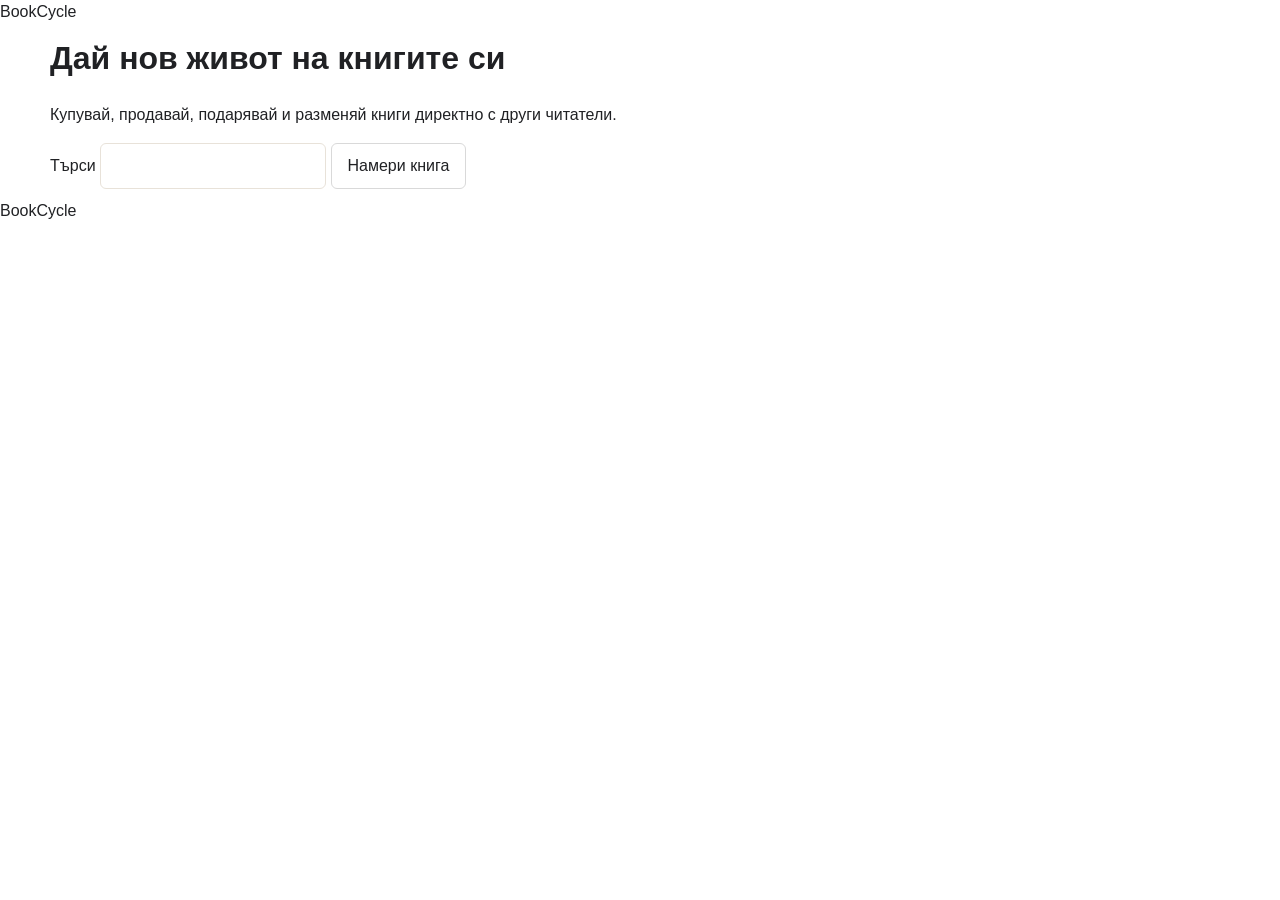
<file: index.html>
<!doctype html>
    <html lang="bg">
    <head>
        <meta charset="utf-8" />
        <meta name="viewport" content="width=device-width, initial-scale=1.0" />
        <link rel="stylesheet" href="css/styles.css">
        <title>
            BookCycle | Книги втора употреба - купи, подари или размени
        </title>
    </head>
    <body>
        <header>BookCycle</header>
        <main class="page-container">
            <h1>Дай нов живот на книгите си</h1>
                <p>Купувай, продавай, подарявай и разменяй книги директно с други читатели.</p>
                <form action="search.html" method="get" >
                    <label for="search-bar"> Търси </label>
                    <input type="search" name="search-query" id="search-bar">
                    <button type="submit"> Намери книга</button>
                </form>
        </main>
        <footer>BookCycle</footer>    
    </body>
    
</html>
</file>
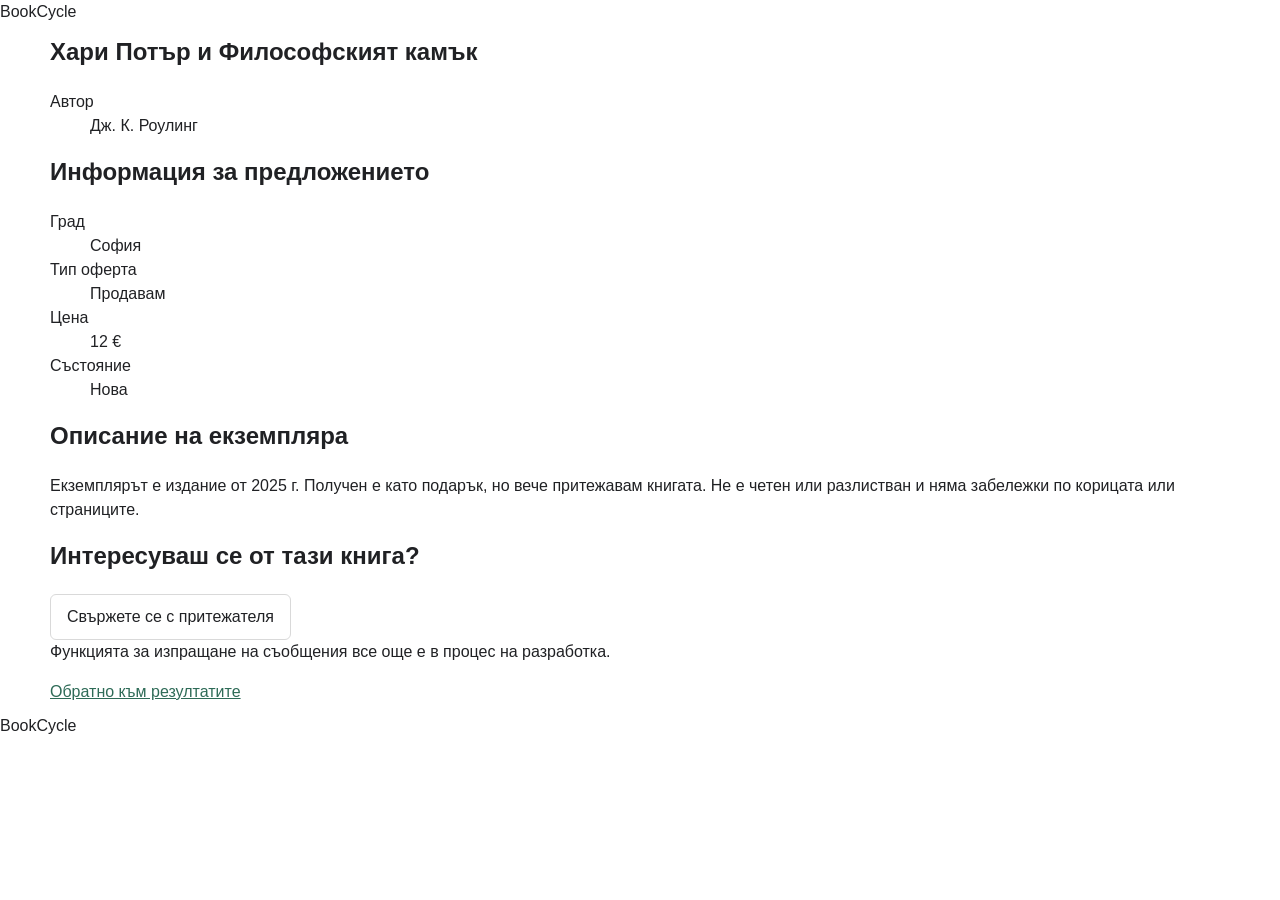
<file: listing.html>
<!DOCTYPE html>
<html lang="bg">

<head>
    <meta charset="UTF-8">
    <meta name="viewport" content="width=device-width, initial-scale=1.0">
    <link rel="stylesheet" href="css/styles.css">
    <title>Хари Потър и Философският камък | BookCycle</title>
</head>

<body>
    <header>BookCycle</header>
    <main class="page-container">
        <section>
            <h1>Хари Потър и Философският камък</h1>
            <dl>
                <dt>Автор</dt>
                <dd>Дж. К. Роулинг</dd>
            </dl>
        </section>
        <section>
            <h2>Информация за предложението</h2>
            <dl>
                <dt>Град</dt>
                <dd>София</dd>
                <dt>Тип оферта</dt>
                <dd>Продавам</dd>
                <dt>Цена</dt>
                <dd>12 €</dd>
                <dt>Състояние</dt>
                <dd>Нова</dd>
            </dl>
        </section>
        <section>
            <h2>Описание на екземпляра</h2>
            <p>Екземплярът е издание от 2025 г. Получен е като подарък, но вече притежавам книгата. Не е четен или
                разлистван и няма забележки по корицата или страниците.</p>
        </section>

        <section>
            <h2>Интересуваш се от тази книга?</h2>
            <button type="button" disabled>Свържете се с притежателя</button>
            <p>Функцията за изпращане на съобщения все още е в процес на разработка.</p>
        </section>
        <a href="search.html">Обратно към резултатите</a>
    </main>
    <footer>BookCycle</footer>
</body>

</html>
</file>
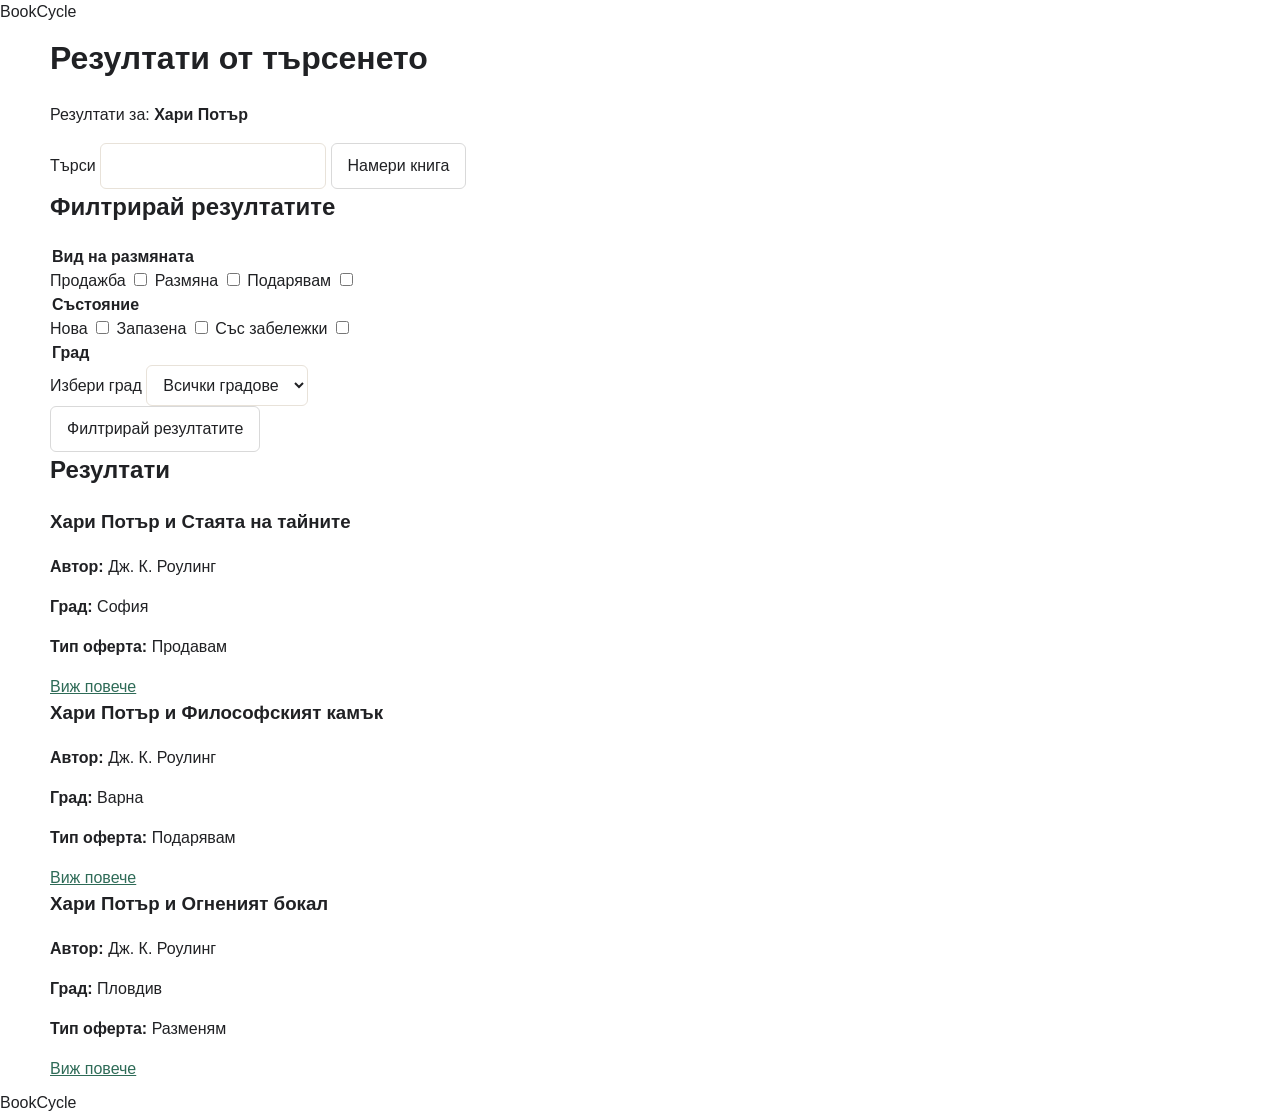
<file: search.html>
<!doctype html>
    <html lang="bg">
        <head>
            <meta charset="utf-8">
            <meta name="viewport" content="width=device-width, initial-scale=1.0" />
            <link rel="stylesheet" href="css/styles.css">
            <title>Резултати от търсенето</title>
        </head>
        <body>  
            <header>BookCycle</header>
            <main class="page-container">
                <h1>Резултати от търсенето</h1>
                <p> Резултати за: <strong>Хари Потър</strong></p>
                 <form action="search.html" method="get" >
                    <label for="search-bar"> Търси </label>
                    <input type="search" name="search-query" id="search-bar">
                    <button type="submit"> Намери книга</button>

                     <section id="filter">
                    <h2>Филтрирай резултатите</h2>
                <fieldset>
                    <legend>Вид на размяната</legend>
                    <label for="sale" >Продажба</label>
                    <input type="checkbox" id ="sale" name="offer-type" value="sale">
                    <label for="exchange">Размяна</label>
                    <input type="checkbox" id ="exchange" name="offer-type" value="exchange">
                    <label for="giveaway">Подарявам</label>
                    <input type="checkbox" id ="giveaway" name="offer-type" value="giveaway">    
                  </fieldset>    
                  
                  <fieldset>
                    <legend>Състояние</legend>
                    <label for="new">Нова</label>
                    <input type="checkbox" id ="new" name="condition" value="new">
                    <label for="used">Запазена</label>
                    <input type="checkbox" id ="used" name="condition" value="used">
                    <label for="with-comments">Със забележки</label>
                    <input type="checkbox" id ="with-comments" name="condition" value="with-comments">  
                  </fieldset>  
                   <fieldset>
                    <legend>Град</legend>
                        <label for="city">Избери град</label>
                        <select id="city" name="city">
                            <option value="">Всички градове</option>
                            <option value="sofia">София</option>
                            <option value="plovdiv">Пловдив</option>
                            <option value="varna">Варна</option>
                         </select>
                    </fieldset>
                    <button type="submit">Филтрирай резултатите</button>
                </section>
                </form>
                <section id="results">
                    <h2>Резултати</h2>
                    <article>
                        <h3>Хари Потър и Стаята на тайните</h3>
                        <p><strong>Автор:</strong> Дж. К. Роулинг</p>
                        <p><strong>Град:</strong> София</p>
                        <p><strong>Тип оферта:</strong> Продавам</p>
                        <a href="listing.html">Виж повече</a>
                    </article>

                    <article>
                        <h3>Хари Потър и Философският камък</h3>
                        <p><strong>Автор:</strong> Дж. К. Роулинг</p>
                        <p><strong>Град:</strong> Варна</p>
                        <p><strong>Тип оферта:</strong> Подарявам</p>
                        <a href="listing.html">Виж повече</a>
                    </article>

                    <article>
                        <h3>Хари Потър и Огненият бокал</h3>
                        <p><strong>Автор:</strong> Дж. К. Роулинг</p>
                        <p><strong>Град:</strong> Пловдив</p>
                        <p><strong>Тип оферта:</strong> Разменям</p>
                        <a href="listing.html">Виж повече</a>
                    </article>
                </section>
            </main>
            <footer>BookCycle</footer>    
        </body>    
    </html>
</file>
<file: css/styles.css>
*,
::before,
::after {
    box-sizing: border-box;
}

body {
    margin: 0;
    font-family: Arial, Helvetica, sans-serif;
    line-height: 1.5;
    color: #202124;
}

h1,
h2,
h3,
p {
    margin-top: 0;
}

.page-container {
    width: 100%;
    max-width: 1200px;
    margin: 0 auto;
    padding: 10px;
}

a {
    color: #2e6b57;
}

a:visited {
    color: #5f5575;
}

a:hover {
    color: #245746;
}

a:active {
    color: #193f33;
}

a:focus-visible {
    outline: 2px solid #2e6b57;
    outline-offset: 3px;
}

button,
input,
select {
    font: inherit;
}

input,
select {
    color: inherit;
    background-color: #ffffff;
    border: 1px solid #e8e2d9;
    border-radius: 0.375rem;
    padding: 0.625rem 0.75rem;
}

input:focus-visible,
select:focus-visible,
button:focus-visible {
    outline: 2px solid #2e6b57;
    outline-offset: 2px;
}

fieldset {
    margin: 0;
    padding: 0;
    border: 0;
}

legend {
    font-weight: 600;
}

button {
    padding: 0.625rem 1rem;
    border: 1px solid #d9d9d9;
    border-radius: 0.375rem;
    background-color: #ffffff;
    color: inherit;
}
</file>
